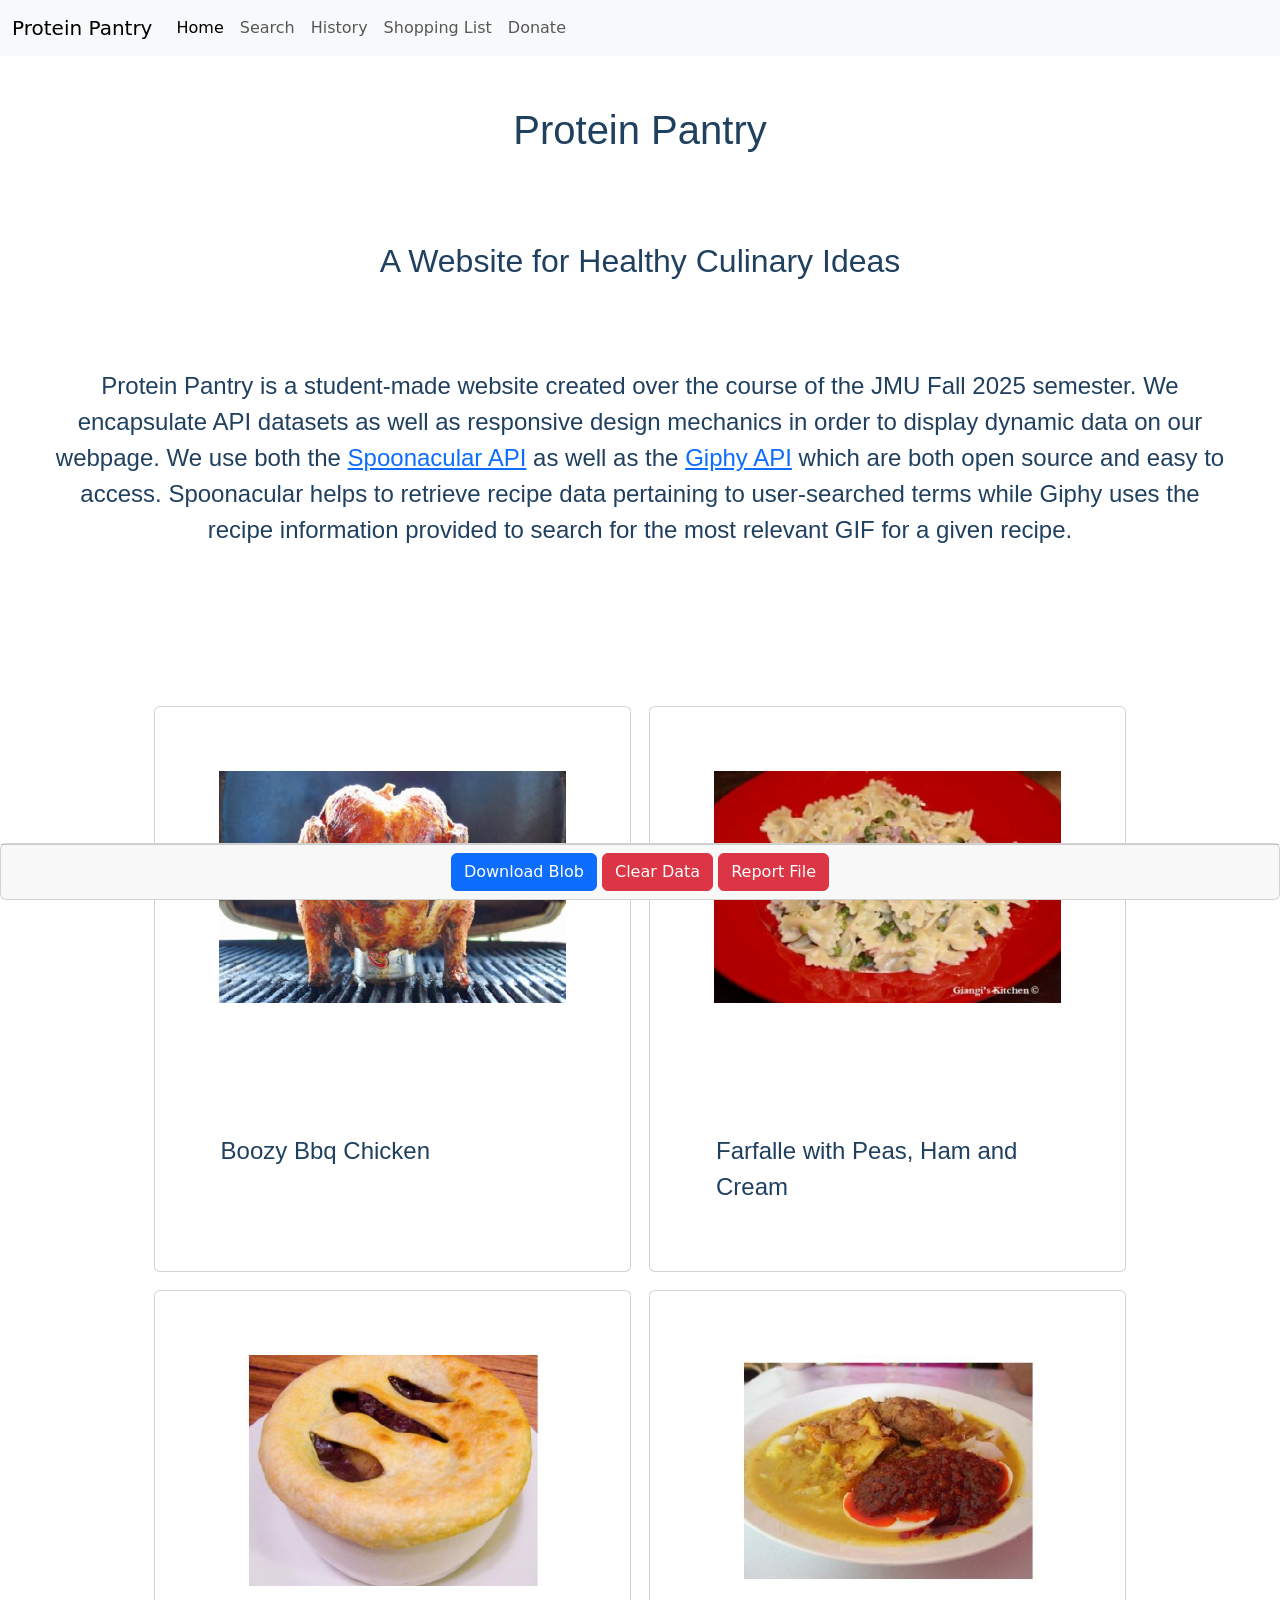
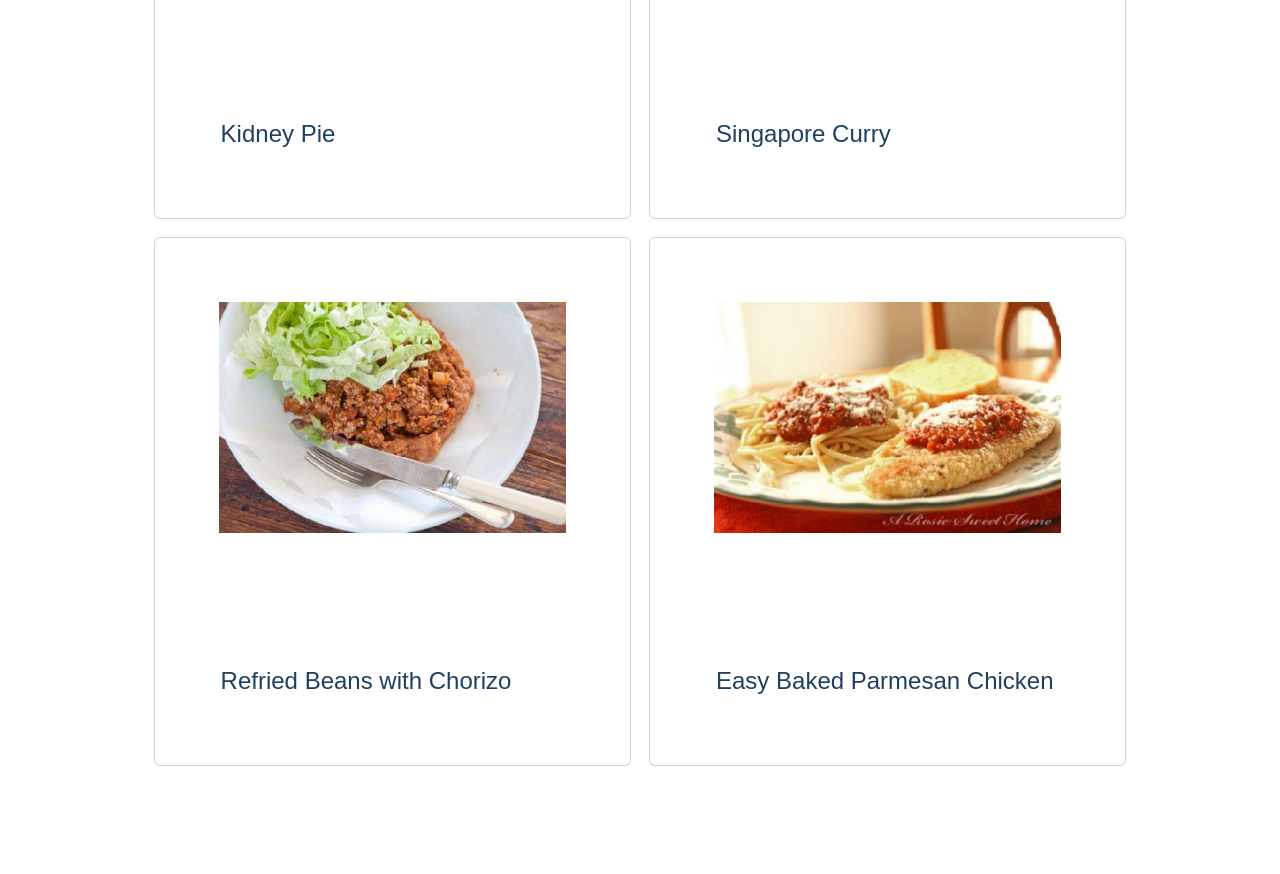
<file: index.html>
<!-- This is the homepage -->
<!DOCTYPE html>
<html lang="en">

<head>
  <meta charset="UTF-8">
  <meta name="viewport" content="width=device-width, initial-scale=1.0">
  <title>Protein Pantry</title>
  <link href="https://cdn.jsdelivr.net/npm/bootstrap@5.3.3/dist/css/bootstrap.min.css" rel="stylesheet"
    integrity="sha384-QWTKZyjpPEjISv5WaRU9OFeRpok6YctnYmDr5pNlyT2bRjXh0JMhjY6hW+ALEwIH" crossorigin="anonymous">
  <link rel="stylesheet" href="styles/style.css">
  <link rel="stylesheet" href="styles/index.css">
  <link rel="icon" href="https://fav.farm/%F0%9F%A5%A9">
</head>

<!-- Navbar to navigate through pages -->

<body>
  <nav class="navbar navbar-expand-lg bg-body-tertiary">
    <div class="container-fluid">
      <a class="navbar-brand" href="index.html">Protein Pantry</a>
      <button class="navbar-toggler" type="button" data-bs-toggle="collapse" data-bs-target="#navbarTogglerDemo02"
        aria-controls="navbarTogglerDemo02" aria-expanded="false" aria-label="Toggle navigation">
        <span class="navbar-toggler-icon"></span>
      </button>
      <div class="collapse navbar-collapse" id="navbarTogglerDemo02">
        <ul class="navbar-nav me-auto mb-2 mb-lg-0">
          <li class="nav-item">
            <a class="nav-link active" href="#">Home</a>
          </li>
          <li class="nav-item">
            <a class="nav-link" href="search.html">Search</a>
          </li>
          <li class="nav-item">
            <a class="nav-link" href="history.html">History</a>
          </li>
          <li class="nav-item">
            <a class="nav-link" href="list.html">Shopping List</a>
          </li>
          <li class="nav-item">
            <a class="nav-link" href="donate.html">Donate</a>
          </li>
        </ul>
      </div>
    </div>
  </nav>
  <main>
    <!-- Page headers -->
    <h1 class="text-center">Protein Pantry</h1>
    <h2 class="text-center">A Website for Healthy Culinary Ideas</h2>
    <!-- Description of the website -->
    <p class="centered-p">Protein Pantry is a student-made website created over the course of the JMU Fall 2025
      semester. We encapsulate API datasets as well as responsive design mechanics in order to display dynamic data on
      our webpage. We use both the <a href="https://spoonacular.com/food-api">Spoonacular API</a> as well as the <a
        href="https://developers.giphy.com/">Giphy API</a> which are both open source and easy to access. Spoonacular
      helps to retrieve recipe data pertaining to user-searched terms while Giphy uses the recipe information provided
      to search for the most relevant GIF for a given recipe.</p>
    <!-- Container holding images downloaded from the API and their descriptions -->
    <div class="grid-container">
      <div class="card">
        <img src="pictures/chicken.jpg" class="card-img-top card-pics" alt="chicken dish from api">
        <div class="card-body">
          <p class="card-text">Boozy Bbq Chicken</p>
        </div>
      </div>
      <div class="card">
        <img src="pictures/pasta.jpg" class="card-img-top card-pics" alt="farfalle dish from api">
        <div class="card-body">
          <p class="card-text">Farfalle with Peas, Ham and Cream</p>
        </div>
      </div>
      <div class="card">
        <img src="pictures/kidney.jpg" class="card-img-top card-pics" alt="meat pie dish from api">
        <div class="card-body">
          <p class="card-text">Kidney Pie</p>
        </div>
      </div>
      <div class="card">
        <img src="pictures/soup.jpg" class="card-img-top card-pics" alt="curry dish from api">
        <div class="card-body">
          <p class="card-text">Singapore Curry</p>
        </div>
      </div>
      <div class="card">
        <img src="pictures/meat.jpg" class="card-img-top card-pics" alt="bean dish from api">
        <div class="card-body">
          <p class="card-text">Refried Beans with Chorizo</p>
        </div>
      </div>
      <div class="card">
        <img src="pictures/sauce.jpg" class="card-img-top card-pics" alt="chicken parm dish from api">
        <div class="card-body">
          <p class="card-text">Easy Baked Parmesan Chicken</p>
        </div>
      </div>
      <!-- Link at the bottom of the page to download the blob for the site -->
      <div class="card text-center" id="bottom">
        <div class="card-footer text-body-secondary">
          <a id="download-blob" class="btn btn-primary">Download Blob</a>
          <button id="clear-button" type="button" class="btn btn-danger">Clear Data</button>
          <a href="report.html" class="btn btn-danger">Report File</a>
        </div>
      </div>
    </div>
  </main>
  <script src="https://cdn.jsdelivr.net/npm/bootstrap@5.3.3/dist/js/bootstrap.bundle.min.js"
    integrity="sha384-YvpcrYf0tY3lHB60NNkmXc5s9fDVZLESaAA55NDzOxhy9GkcIdslK1eN7N6jIeHz"
    crossorigin="anonymous"></script>
  <script src="scripts/index.js"></script>
</body>

</html>
</file>
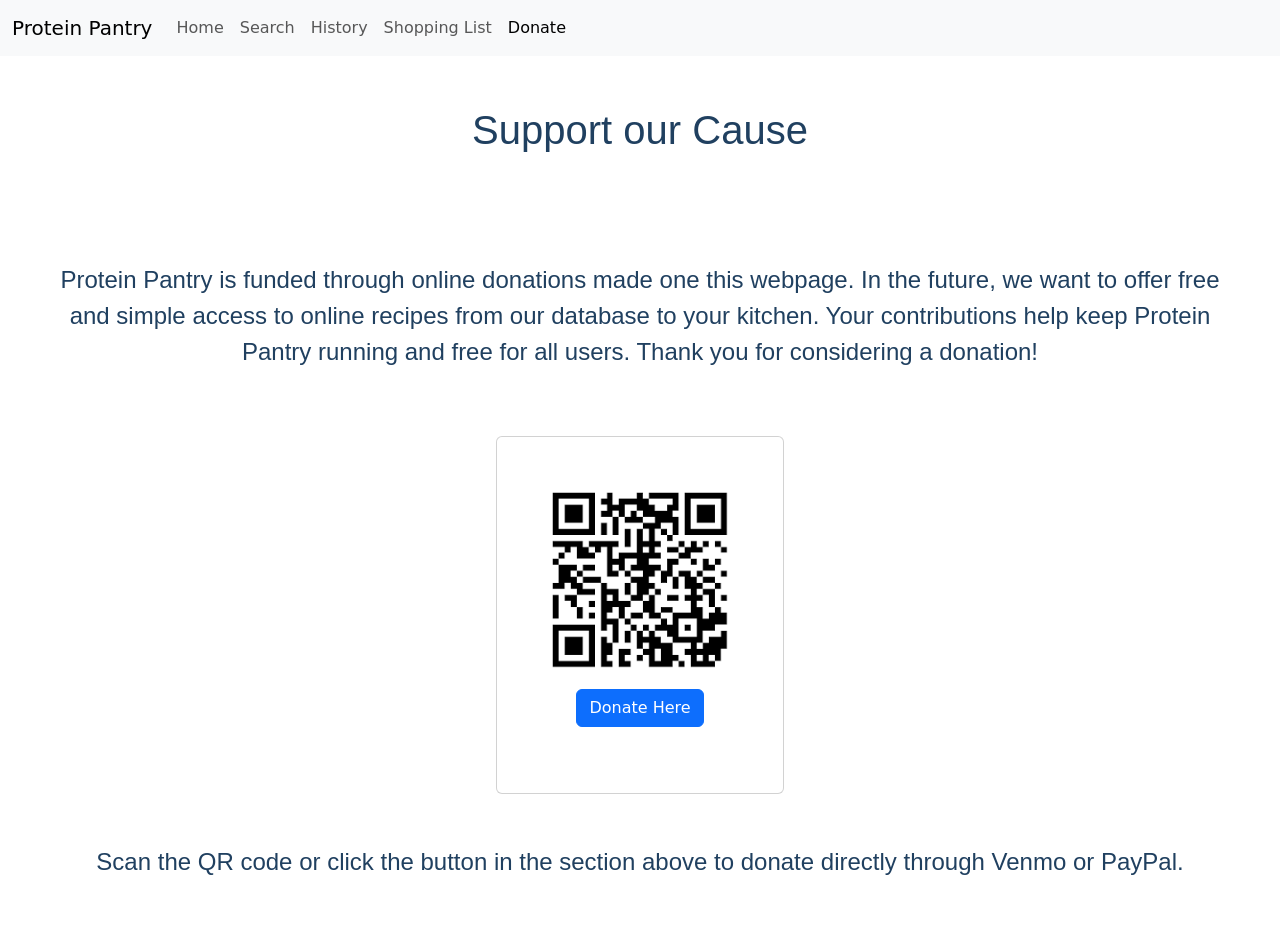
<file: donate.html>
<!-- Donation page for our site -->
<!DOCTYPE html>
<html lang="en">

<head>
    <meta charset="UTF-8">
    <meta name="viewport" content="width=device-width, initial-scale=1.0">
    <title>PP - Donate</title>
    <link href="https://cdn.jsdelivr.net/npm/bootstrap@5.3.3/dist/css/bootstrap.min.css" rel="stylesheet"
        integrity="sha384-QWTKZyjpPEjISv5WaRU9OFeRpok6YctnYmDr5pNlyT2bRjXh0JMhjY6hW+ALEwIH" crossorigin="anonymous">
    <link rel="stylesheet" href="styles/style.css">
    <link rel="stylesheet" href="styles/donate.css">
    <link rel="icon" href="https://fav.farm/%F0%9F%A5%A9">
</head>

<!-- Navbar to navigate through pages -->

<body>
    <nav class="navbar navbar-expand-lg bg-body-tertiary">
        <div class="container-fluid">
            <a class="navbar-brand" href="index.html">Protein Pantry</a>
            <button class="navbar-toggler" type="button" data-bs-toggle="collapse" data-bs-target="#navbarTogglerDemo02"
                aria-controls="navbarTogglerDemo02" aria-expanded="false" aria-label="Toggle navigation">
                <span class="navbar-toggler-icon"></span>
            </button>
            <div class="collapse navbar-collapse" id="navbarTogglerDemo02">
                <ul class="navbar-nav me-auto mb-2 mb-lg-0">
                    <li class="nav-item">
                        <a class="nav-link" href="index.html">Home</a>
                    </li>
                    <li class="nav-item">
                        <a class="nav-link" href="search.html">Search</a>
                    </li>
                    <li class="nav-item">
                        <a class="nav-link" href="history.html">History</a>
                    </li>
                    <li class="nav-item">
                        <a class="nav-link" href="list.html">Shopping List</a>
                    </li>
                    <li class="nav-item">
                        <a class="nav-link active" href="#">Donate</a>
                    </li>
                </ul>
            </div>
        </div>
    </nav>
    <main>
        <!-- Page header -->
        <h1 class="text-center">Support our Cause</h1>
    </main>

    <!-- Short description -->
    <p class="centered-p">Protein Pantry is funded through online donations made one this webpage. In the future, we
        want to offer free and simple access to online recipes from our database to your kitchen. Your contributions
        help keep Protein Pantry running and free for all users. Thank you for considering a donation!</p>

    <!-- The rick roll button and rick roll qr code are here -->
    <div class="card" id="donate">
        <img src="pictures/rick-roll.png" class="card-img-top" alt="support us qr code">
        <div class="card-body">
            <a href="https://youtu.be/dQw4w9WgXcQ?si=A2iQYUo3zllIwmZD" class="btn btn-primary">Donate Here</a>
        </div>
    </div>

    <p class="centered-p">Scan the QR code or click the button in the section above to donate directly through Venmo or
        PayPal.</p>

    <script src="https://cdn.jsdelivr.net/npm/bootstrap@5.3.3/dist/js/bootstrap.bundle.min.js"
        integrity="sha384-YvpcrYf0tY3lHB60NNkmXc5s9fDVZLESaAA55NDzOxhy9GkcIdslK1eN7N6jIeHz"
        crossorigin="anonymous"></script>
</body>

</html>
</file>
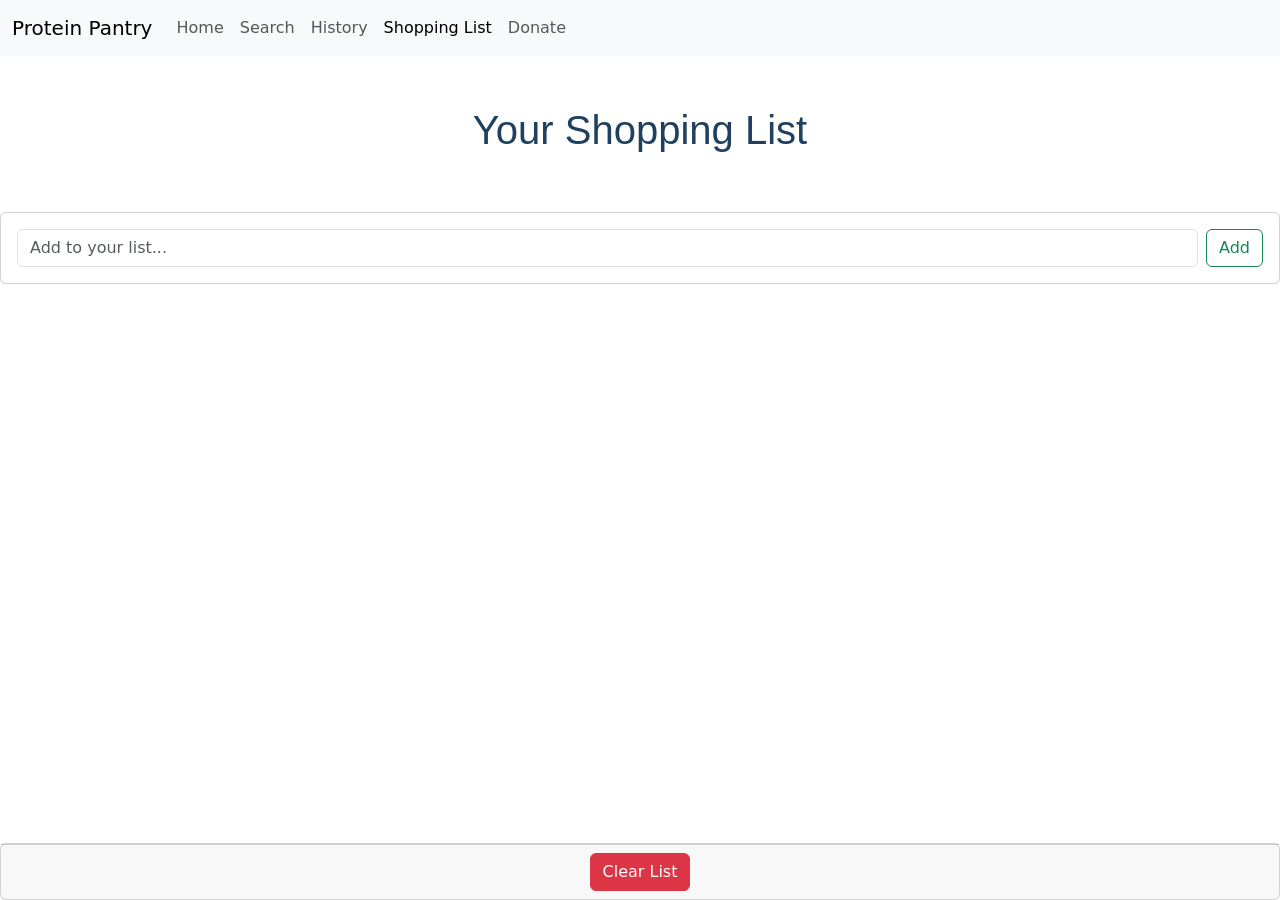
<file: list.html>
<!-- A page where you can use CRUD to change a shopping list -->
<!DOCTYPE html>
<html lang="en">

<head>
    <meta charset="UTF-8">
    <meta name="viewport" content="width=device-width, initial-scale=1.0">
    <title>PP - Settings</title>
    <link href="https://cdn.jsdelivr.net/npm/bootstrap@5.3.3/dist/css/bootstrap.min.css" rel="stylesheet"
        integrity="sha384-QWTKZyjpPEjISv5WaRU9OFeRpok6YctnYmDr5pNlyT2bRjXh0JMhjY6hW+ALEwIH" crossorigin="anonymous">
    <link rel="stylesheet" href="styles/style.css">
    <link rel="stylesheet" href="styles/list.css">
    <link rel="icon" href="https://fav.farm/%F0%9F%A5%A9">
</head>

<!-- Navbar to navigate through pages -->

<body>
    <nav class="navbar navbar-expand-lg bg-body-tertiary">
        <div class="container-fluid">
            <a class="navbar-brand" href="index.html">Protein Pantry</a>
            <button class="navbar-toggler" type="button" data-bs-toggle="collapse" data-bs-target="#navbarTogglerDemo02"
                aria-controls="navbarTogglerDemo02" aria-expanded="false" aria-label="Toggle navigation">
                <span class="navbar-toggler-icon"></span>
            </button>
            <div class="collapse navbar-collapse" id="navbarTogglerDemo02">
                <ul class="navbar-nav me-auto mb-2 mb-lg-0">
                    <li class="nav-item">
                        <a class="nav-link" href="index.html">Home</a>
                    </li>
                    <li class="nav-item">
                        <a class="nav-link" href="search.html">Search</a>
                    </li>
                    <li class="nav-item">
                        <a class="nav-link" href="history.html">History</a>
                    </li>
                    <li class="nav-item">
                        <a class="nav-link active" href="#">Shopping List</a>
                    </li>
                    <li class="nav-item">
                        <a class="nav-link" href="donate.html">Donate</a>
                    </li>
                </ul>
            </div>
        </div>
    </nav>
    <main>
        <h1 class="text-center">Your Shopping List</h1>
        <!-- Add things to the list here -->
        <div class="card">
            <div class="card-body">
                <form id="list-form" class="d-flex">
                    <input class="form-control me-2" id="list-input" type="search" placeholder="Add to your list..."
                        aria-label="Search">
                    <button class="btn btn-outline-success" type="submit">Add</button>
                </form>
            </div>
        </div>
        <ol id="shopping-list" class="grid-container">
            <!-- This is where items will be added, remove and changed in the list -->
        </ol>
        <!-- Clear the list here -->
        <div class="card text-center" id="bottom">
            <div class="card-footer text-body-secondary">
                <button type="button" class="btn btn-danger" id="clear-list">Clear List</button>
            </div>
        </div>
    </main>
    <script src="https://cdn.jsdelivr.net/npm/bootstrap@5.3.3/dist/js/bootstrap.bundle.min.js"
        integrity="sha384-YvpcrYf0tY3lHB60NNkmXc5s9fDVZLESaAA55NDzOxhy9GkcIdslK1eN7N6jIeHz"
        crossorigin="anonymous"></script>
    <script src="scripts/list.js"></script>
</body>

</html>
</file>
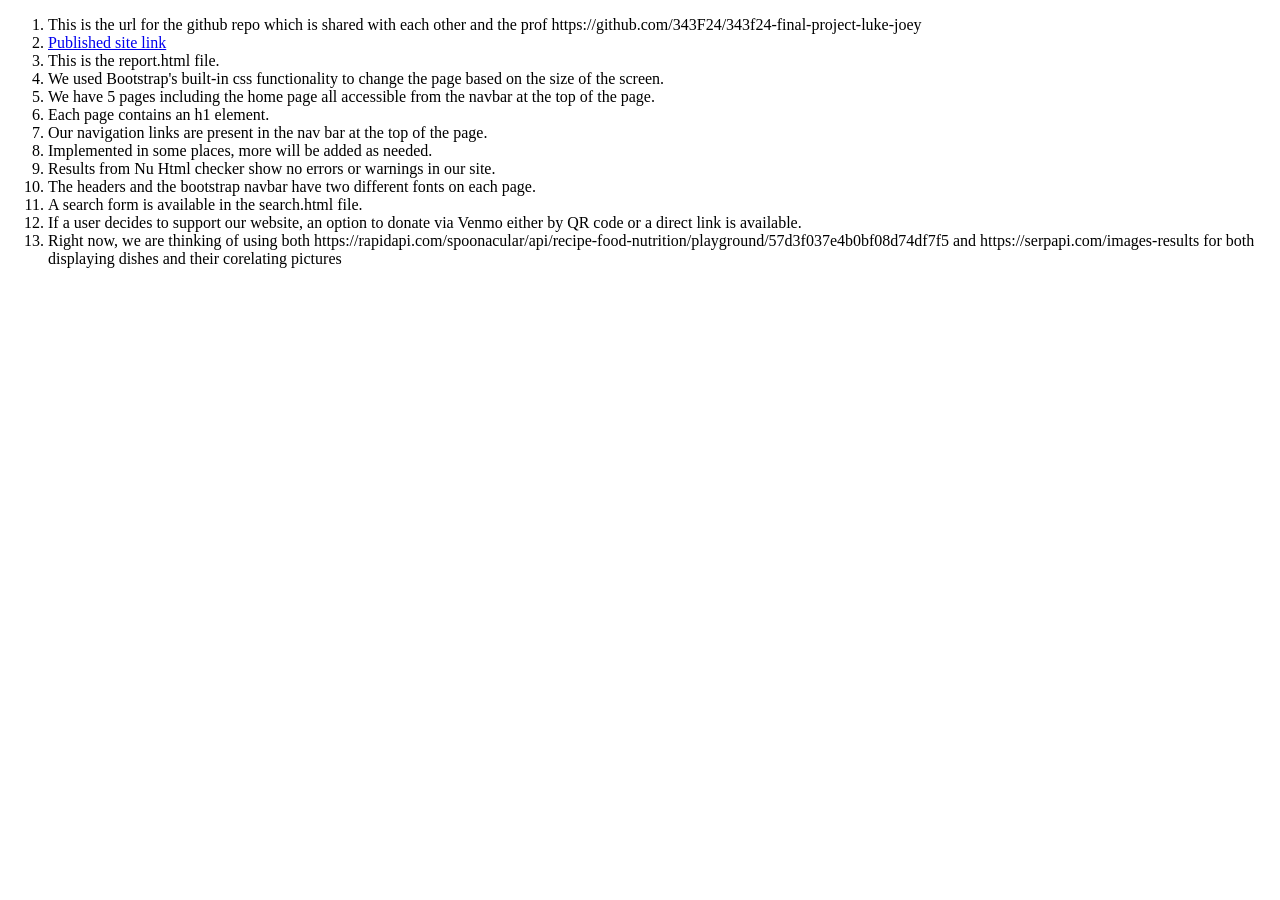
<file: report.html>
<!-- This is the list for how we meet the required items. (13 total) -->
<!-- Requirements for Milestone 2 are at https://w3.cs.jmu.edu/cs343/f24/projects/1/milestone/2/ -->
<!DOCTYPE html>
<html lang="en">

<head>
    <meta charset="UTF-8">
    <meta name="viewport" content="width=device-width, initial-scale=1.0">
    <title>Report</title>
</head>

<body>
    <ol>
        <!-- 1. Put link to git repository here -->
        <li>This is the url for the github repo which is shared with each other and the prof
            https://github.com/343F24/343f24-final-project-luke-joey</li>
        <!-- 2. Put link to github.io site here -->
        <li><a href="https://343f24.github.io/343f24-final-project-luke-joey/" target="_blank">Published site link</a>
        </li>
        <li>This is the report.html file.</li>
        <li>We used Bootstrap's built-in css functionality to change the page based on the size of the screen.</li>
        <li>We have 5 pages including the home page all accessible from the navbar at the top of the page.</li>
        <!-- 6. We may need a header element in our html file or we can use the one in the navbar -->
        <li>Each page contains an h1 element.</li>
        <li>Our navigation links are present in the nav bar at the top of the page.</li>
        <!-- 8. Needs to be added -->
        <li>Implemented in some places, more will be added as needed.</li>
        <!-- 9. Check for this once the site is finished -->
        <li>Results from Nu Html checker show no errors or warnings in our site.</li>
        <!-- 10. Needs to be added -->
        <li>The headers and the bootstrap navbar have two different fonts on each page.</li>
        <!-- 11. Add a form on the search page that will eventually be used to search for meals -->
        <li>A search form is available in the search.html file.</li>
        <!-- 12. Make a paypal or venmo account and link to it on the donate page -->
        <!--     Maybe also link to some random videos about cooking -->
        <li>If a user decides to support our website, an option to donate via Venmo either by QR code or a direct link
            is available.</li>
        <!-- 13. Come up with ideas as soon as possible -->
        <li>Right now, we are thinking of using both
            https://rapidapi.com/spoonacular/api/recipe-food-nutrition/playground/57d3f037e4b0bf08d74df7f5 and
            https://serpapi.com/images-results for both displaying dishes and their corelating pictures</li>
    </ol>
</body>

</html>
</file>
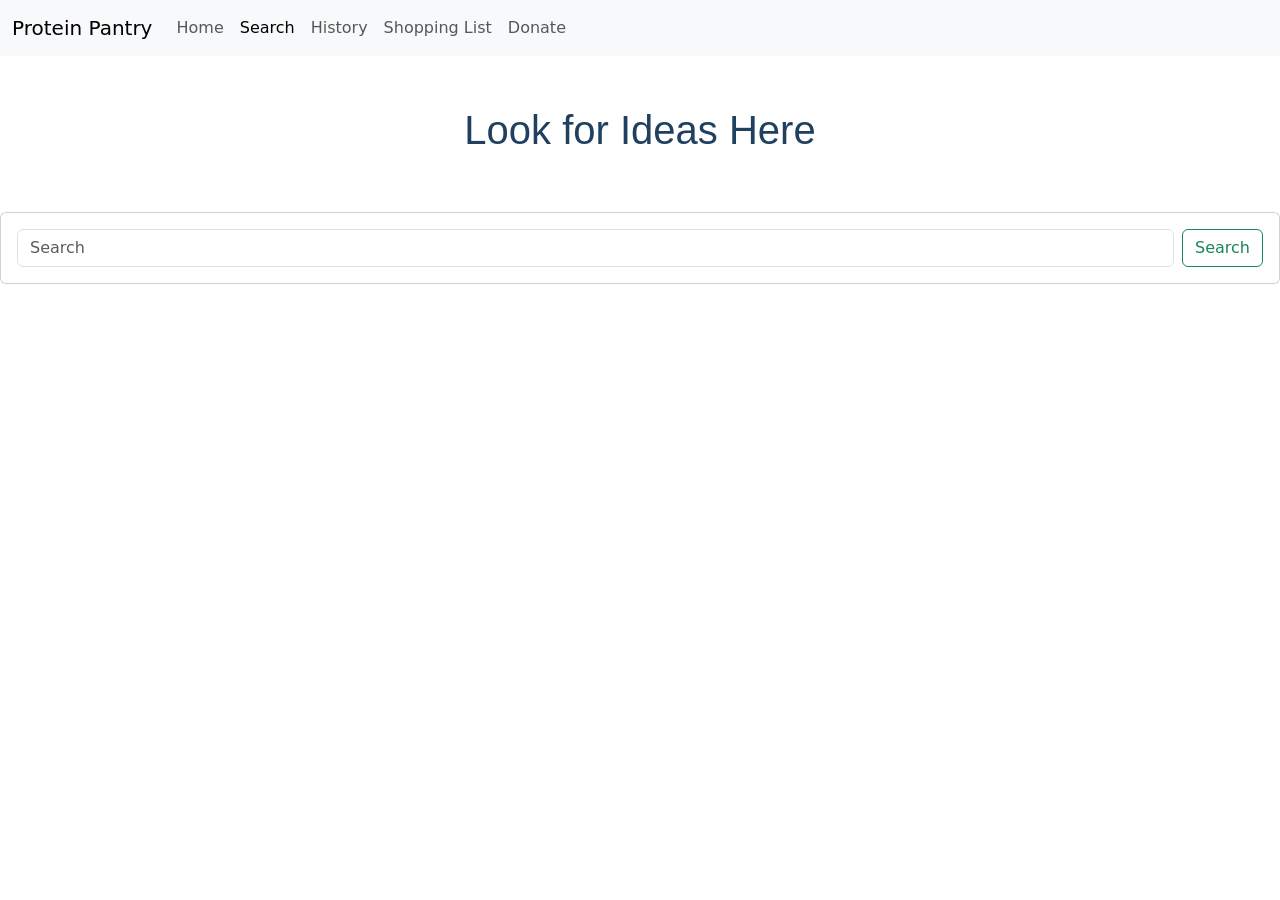
<file: search.html>
<!-- Page that will be used to search for recipes from the database -->
<!DOCTYPE html>
<html lang="en">

<head>
    <meta charset="UTF-8">
    <meta name="viewport" content="width=device-width, initial-scale=1.0">
    <title>PP - Search</title>
    <link href="https://cdn.jsdelivr.net/npm/bootstrap@5.3.3/dist/css/bootstrap.min.css" rel="stylesheet"
        integrity="sha384-QWTKZyjpPEjISv5WaRU9OFeRpok6YctnYmDr5pNlyT2bRjXh0JMhjY6hW+ALEwIH" crossorigin="anonymous">
    <link rel="stylesheet" href="styles/style.css">
    <link rel="stylesheet" href="styles/search.css">
    <link rel="icon" href="https://fav.farm/%F0%9F%A5%A9">
</head>

<!-- Navbar to navigate through pages -->

<body>
    <nav class="navbar navbar-expand-lg bg-body-tertiary">
        <div class="container-fluid">
            <a class="navbar-brand" href="">Protein Pantry</a>
            <button class="navbar-toggler" type="button" data-bs-toggle="collapse" data-bs-target="#navbarTogglerDemo02"
                aria-controls="navbarTogglerDemo02" aria-expanded="false" aria-label="Toggle navigation">
                <span class="navbar-toggler-icon"></span>
            </button>
            <div class="collapse navbar-collapse" id="navbarTogglerDemo02">
                <ul class="navbar-nav me-auto mb-2 mb-lg-0">
                    <li class="nav-item">
                        <a class="nav-link" href="index.html">Home</a>
                    </li>
                    <li class="nav-item active">
                        <a class="nav-link active" href="#">Search</a>
                    </li>
                    <li class="nav-item">
                        <a class="nav-link" href="history.html">History</a>
                    </li>
                    <li class="nav-item">
                        <a class="nav-link" href="list.html">Shopping List</a>
                    </li>
                    <li class="nav-item">
                        <a class="nav-link" href="donate.html">Donate</a>
                    </li>
                </ul>
            </div>
        </div>
    </nav>
    <main>
        <!-- Page header -->
        <h1 class="text-center">Look for Ideas Here</h1>
        <!-- Search field -->
        <div class="card">
            <div class="card-body">
                <form id="search-form" class="d-flex">
                    <input class="form-control me-2" id="search-input" type="search" placeholder="Search"
                        aria-label="Search">
                    <button class="btn btn-outline-success" id="search-button" type="submit">Search</button>
                </form>
            </div>
        </div>
        <!-- Where to put the top search results -->
        <div id="results" class="mt-3 grid-container"></div>
    </main>
    <script src="https://cdn.jsdelivr.net/npm/bootstrap@5.3.3/dist/js/bootstrap.bundle.min.js"
        integrity="sha384-YvpcrYf0tY3lHB60NNkmXc5s9fDVZLESaAA55NDzOxhy9GkcIdslK1eN7N6jIeHz"
        crossorigin="anonymous"></script>
    <script src="scripts/search.js"></script>
</body>

</html>
</file>
<file: styles/style.css>
/* anything that is a class or id in this file specifically formats a set of elements on the page with that class or id */
/* anything else is just basic formatting to make the webpage appear less of a mess than it actually is */
@media (min-width: 700px) {
    .result-container {
        display: grid;
        grid-template-columns: repeat(2, auto);
        grid-template-rows: repeat(2, auto);
        gap: 2vh;
        margin: 2vh 2vw;
    }

    .grid-container {
        display: grid;
        grid-template-columns: repeat(2, auto);
        grid-template-rows: repeat(2, auto);
        gap: 2vh;
        margin: 12vh 12vw;
    }
}

.result-container {
    display: grid;
    gap: 2vh;
    margin: 2vh 2vw;
}

.grid-container {
    display: grid;
    gap: 2vh;
    margin: 12vh 12vw;
}


.card-pics {
    display: flex;
    align-items: center;
    padding: 5vw;
    display: block;
    margin-left: auto;
    margin-right: auto;
}

.centered-p {
    text-align: center;
}

#bottom {
    position: fixed;
    bottom: 0;
    left: 0;
    width: 100%;
    background: white;
}

#shopping-list {
    margin: 50px;
    display: grid;
    grid-template-columns: repeat(2, 1fr);
    gap: 10px;
}

#donate {
    margin: auto;
    width: 640px;
    padding: 50px;
    width: 18rem;
    display: flex;
    align-items: center;
    justify-content: center;
}

/* specific crap to make cards and things look nice ^^^ */
/* basic formatting and things (mentioned above)  vvv*/
h1,
h2 {
    font-family: 'Trebuchet MS', sans-serif;
    color: #204060;
    padding: 50px;
}

h1 {
    padding: 50px;
}

h2 {
    padding: 30px;
}

p {
    font-family: 'Trebuchet MS', sans-serif;
    font-size: 18pt;
    color: #204060;
    padding: 50px;
}

body,
main {
    background-color: white;
}

/* if the user has dark mode on, change a couple colors around */
@media (prefers-color-scheme: dark) {

    body,
    h1,
    h2,
    p,
    main {
        background-color: #204060;
        color: white;
    }

    .card {
        background: #336699;
        color: white;
    }
}
</file>
<file: styles/index.css>
.card-pics {
    display: flex;
    align-items: center;
    padding: 5vw;
    display: block;
    margin-left: auto;
    margin-right: auto;
}
</file>
<file: styles/donate.css>
#donate {
    margin: auto;
    width: 640px;
    padding: 50px;
    width: 18rem;
    display: flex;
    align-items: center;
    justify-content: center;
}
</file>
<file: styles/list.css>
#shopping-list {
    margin: 50px;
    display: grid;
    gap: 10px;
    grid-template-columns: repeat(1, 1fr);
}

@media (min-width: 700px) {
    #shopping-list {
        margin: 50px;
        display: grid;
        column-count: 2;
        grid-template-columns: repeat(2, 1fr);
        gap: 10px;
    }
}
</file>
<file: styles/search.css>
.search-cards {
    margin: 0 10vw;
}

.list-cards {
    margin: 1vw 0;
}

.search-card {
    margin: 2vw 2vw 2vw 2vw;
}
</file>
